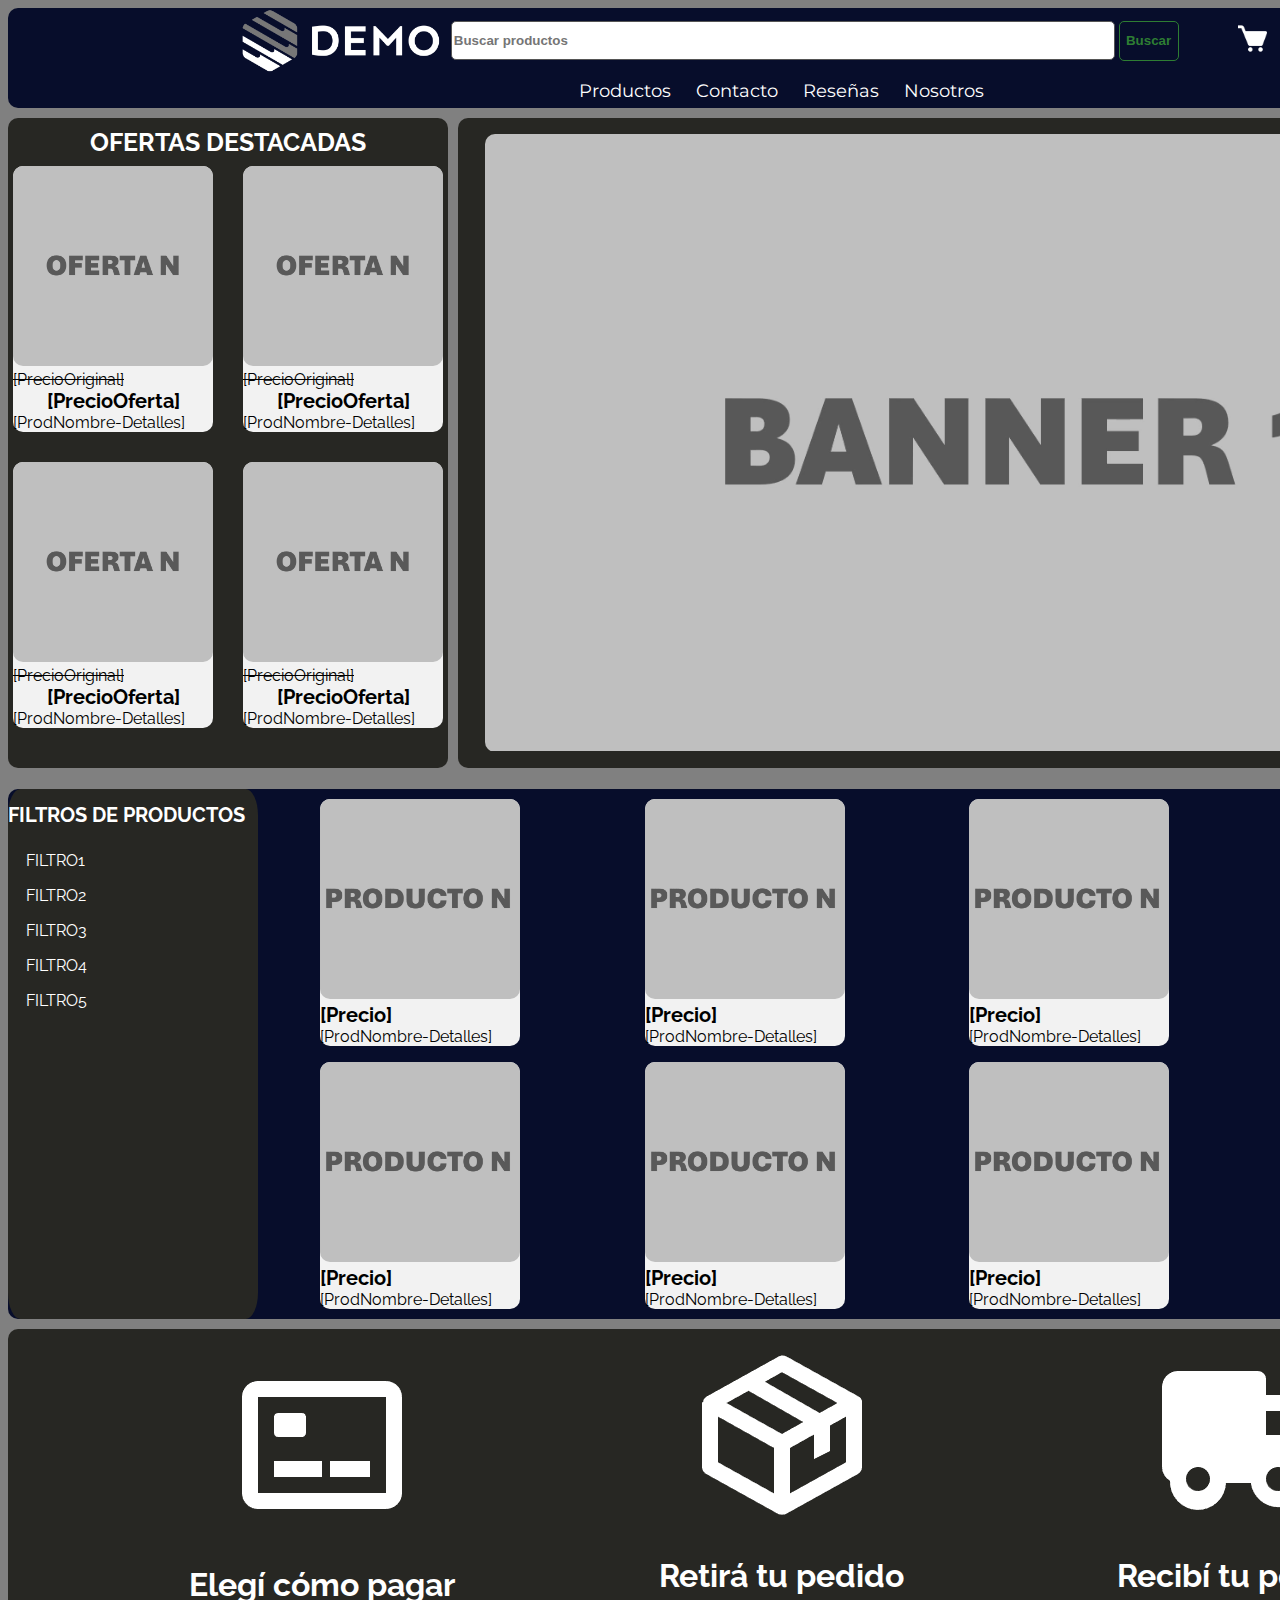
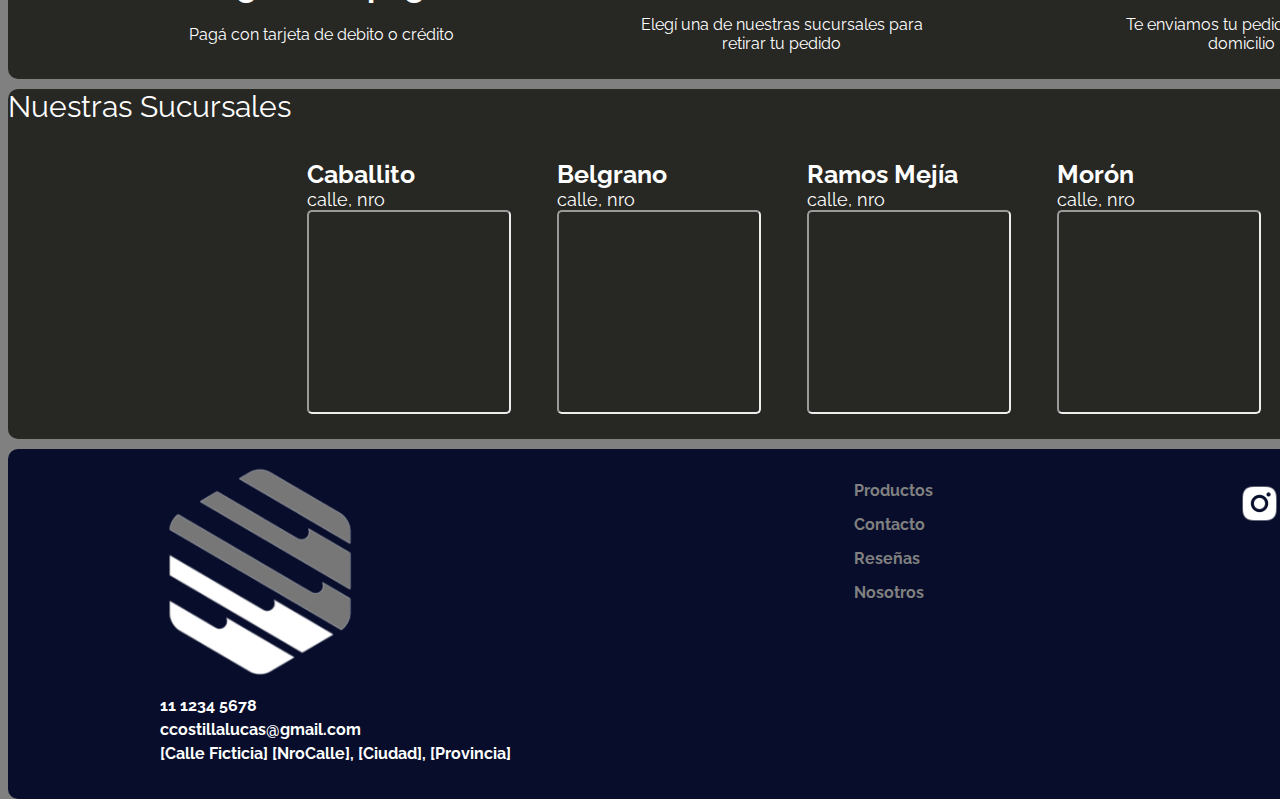
<file: index.html>
<!DOCTYPE html>
<html lang="es">
<head>
    <meta charset="UTF-8">
    <meta name="viewport" content="width=device-width, initial-scale=1.0">

    <link rel="stylesheet" href="css/styles-str.css">
    <link rel="stylesheet" href="css/styles-header.css">
    <link rel="stylesheet" href="css/styles-sucurs.css">
    <link rel="stylesheet" href="css/styles-footer.css">
    <link rel="stylesheet" href="css/styles-aside.css">



    <link rel="icon" type="image/png" href="images/logo/favicon.png">
    <title>DEMO</title>
    <link rel="preconnect" href="https://fonts.googleapis.com">
    <link rel="preconnect" href="https://fonts.gstatic.com" crossorigin>
    <link href="https://fonts.googleapis.com/css2?family=Montserrat:ital,wght@0,100..900;1,100..900&family=Nunito:ital,wght@0,200..1000;1,200..1000&family=Raleway:ital,wght@0,100..900;1,100..900&display=swap" rel="stylesheet">
</head>

<body>

    <div class="gridcontainerstrc">

        <header class="item header">   
    
            <div class="logomenu">

                <div class="div-logo">
                    <a href="index.html"><img src="images/logo/DEMOLOG.png" alt="LOGO" class="imglogo"></a>
                </div>
                
                <div class="campobusq">
                    <form action="#">
                        <input type="text" id="form-barra" placeholder="Buscar productos">
                        <input type="submit" id="form-bot" value="Buscar" placeholder="Buscar">
                    </form>    
                </div>

                <div class="men-car-user">
                    <a href="#"><img src="images/iconos/cart[240].png" alt="carrito compras" class="cartimg"></a>
                    <a href="#"><img src="images/iconos/user[240].png" alt="icono de usuario" class="userico"></a>
                </div>
            </div>

            <nav class="menu"> 
                <ul class="navmenu">
                    <li><a href="#">Productos</a></li>
                    <li><a href="https://lucasleonel4.github.io/DEMOPAG-CONTACT/">Contacto</a></li>
                    <li><a href="#">Reseñas</a></li>
                    <li><a href="#">Nosotros</a></li>
                </ul>
            </nav>
    
        </header>

        <aside class="item aside">
            <h1> OFERTAS DESTACADAS</h1>
            <div class="aside-productos">
                <div class="OfertaPPAl-DIV">
                    <div class="OfertaPPAl-Elemn"> 
                        <a href="#"><img src="images/Ofertas-Productos/D2.PNG" alt="Oferta1">
                            <div class="OfertaPPAl-Elemns-Text"></a>
                            <span>[PrecioOriginal]</span>
                            <h1>[PrecioOferta]</h1>
                            <p>[ProdNombre-Detalles]</p>
                        </div>
                    </div>
                </div>

                <div class="OfertaPPAl-DIV">
                    <div class="OfertaPPAl-Elemn"> 
                        <a href="#"><img src="images/Ofertas-Productos/D2.PNG" alt="Oferta1"></a>
                        <div class="OfertaPPAl-Elemns-Text"> 
                            <span>[PrecioOriginal]</span>
                            <h1>[PrecioOferta]</h1>
                            <p>[ProdNombre-Detalles]</p>
                        </div>
                    </div>
                </div>

                <div class="OfertaPPAl-DIV">
                    <div class="OfertaPPAl-Elemn"> 
                        <a href="#"><img src="images/Ofertas-Productos/D2.PNG" alt="Oferta1"></a>
                        <div class="OfertaPPAl-Elemns-Text"> 
                            <span>[PrecioOriginal]</span>
                            <h1>[PrecioOferta]</h1>
                            <p>[ProdNombre-Detalles]</p>
                        </div>
                    </div>
                </div>

                <div class="OfertaPPAl-DIV">
                    <div class="OfertaPPAl-Elemn"> 
                        <a href="#"><img src="images/Ofertas-Productos/D2.PNG" alt="Oferta1"></a>
                        <div class="OfertaPPAl-Elemns-Text"> 
                            <span>[PrecioOriginal]</span>
                            <h1>[PrecioOferta]</h1>
                            <p>[ProdNombre-Detalles]</p>
                        </div>
                    </div>
                </div>

            </div>
        </aside>
        
        <div class="item carrus-right">
            <div class="carrusel-div">
                <video autoplay loop muted >
                    <source src="videos/CarruselDemo/Carrousel.mp4" type="video/mp4">
                </video>
            </div>
        </div>

        <main class="item main">

            <div class="productos-generales"><!-- SECCION PRODUCTOS GENERALES / COSTADO IZQUIEDO CON CATEGORIAS -->
               <div class="div-main-prod-filt">
                <h1>FILTROS DE PRODUCTOS</h1> 
                <ul>
                    <li><a href="#">FILTRO1</a></li>
                    <li><a href="#">FILTRO2</a></li>
                    <li><a href="#">FILTRO3</a></li>
                    <li><a href="#">FILTRO4</a></li>
                    <li><a href="#">FILTRO5</a></li>
                </ul>
               </div>
               <div class="div-main-prod">

                <div class="prod-div">
                    <div class="OfertaPPAl-Elemn"> 
                        <a href="#"><img src="images/Ofertas-Productos/D1.PNG" alt="Oferta1"></a>
                        <div class="OfertaPPAl-Elemns-Text"> 
                            <h1>[Precio]</h1>
                            <p>[ProdNombre-Detalles]</p>
                        </div>
                    </div>
    
                    <div class="OfertaPPAl-Elemn"> 
                        <a href="#"><img src="images/Ofertas-Productos/D1.PNG" alt="Oferta1"></a>
                        <div class="OfertaPPAl-Elemns-Text"> 
                            <h1>[Precio]</h1>
                            <p>[ProdNombre-Detalles]</p>
                        </div>
                    </div>

                    <div class="OfertaPPAl-Elemn"> 
                        <a href="#"><img src="images/Ofertas-Productos/D1.PNG" alt="Oferta1"></a>
                        <div class="OfertaPPAl-Elemns-Text"> 
                            <h1>[Precio]</h1>
                            <p>[ProdNombre-Detalles]</p>
                        </div>
                    </div>
    
                    <div class="OfertaPPAl-Elemn"> 
                        <a href="#"><img src="images/Ofertas-Productos/D1.PNG" alt="Oferta1"></a>
                        <div class="OfertaPPAl-Elemns-Text"> 
                            <h1>[Precio]</h1>
                            <p>[ProdNombre-Detalles]</p>
                        </div>
                    </div>
                </div>

                <div class="prod-div">
                    <div class="OfertaPPAl-Elemn"> 
                        <a href="#"><img src="images/Ofertas-Productos/D1.PNG" alt="Oferta1"></a>
                        <div class="OfertaPPAl-Elemns-Text"> 
                            <h1>[Precio]</h1>
                            <p>[ProdNombre-Detalles]</p>
                        </div>
                    </div>
    
                    <div class="OfertaPPAl-Elemn"> 
                        <a href="#"><img src="images/Ofertas-Productos/D1.PNG" alt="Oferta1"></a>
                        <div class="OfertaPPAl-Elemns-Text"> 
                            <h1>[Precio]</h1>
                            <p>[ProdNombre-Detalles]</p>
                        </div>
                    </div>

                    <div class="OfertaPPAl-Elemn"> 
                        <a href="#"><img src="images/Ofertas-Productos/D1.PNG" alt="Oferta1"></a>
                        <div class="OfertaPPAl-Elemns-Text"> 
                            <h1>[Precio]</h1>
                            <p>[ProdNombre-Detalles]</p>
                        </div>
                    </div>
    
                    <div class="OfertaPPAl-Elemn"> 
                        <a href="#"><img src="images/Ofertas-Productos/D1.PNG" alt="Oferta1"></a>
                        <div class="OfertaPPAl-Elemns-Text"> 
                            <h1>[Precio]</h1>
                            <p>[ProdNombre-Detalles]</p>
                        </div>
                    </div>
                </div>
               </div>
            </div>
        </main>

        <div class="item info"> 

            <div class="info-item">
                <div class="img-info">
                    <img src="/images/iconos/pago/credit-card-front-regular-240.png" alt="tarjeta">
                </div>
                <div class="text-info"> 
                    <h1>Elegí cómo pagar</h1>
                    <p>Pagá con tarjeta de debito o crédito</p>
                </div>
            </div>

            <div class="info-item">
                <div class="img-info">
                    <img src="/images/iconos/pago/package-regular-240.png" alt="tarjeta">
                </div>
                <div class="text-info"> 
                    <h1>Retirá tu pedido</h1>
                    <p>Elegí una de nuestras sucursales para retirar tu pedido</p>
                </div>
            </div>

            <div class="info-item">
                <div class="img-info">
                    <img src="/images/iconos/pago/truck-solid-240.png" alt="tarjeta">
                </div>
                <div class="text-info"> 
                    <h1>Recibí tu pedido</h1>
                    <p>Te enviamos tu pedido hasta tu domicilio</p>
                </div>
            </div>

        </div>

        <div class="item sucurs">
            <h1>Nuestras Sucursales</h1>
            <div class="sucurs-maps">
                <div class="dir-sucurs">
                    <h2>Caballito</h2>
                        <span>calle, nro</span>
                        <div class="map">
                            <iframe src="https://www.google.com/maps/embed?pb=!1m18!1m12!1m3!1d13134.023276699138!2d-58.45502992178826!3d-34.61665581719244!2m3!1f0!2f0!3f0!3m2!1i1024!2i768!4f13.1!3m3!1m2!1s0x95bcca3911f8ab2d%3A0x27b394c2f3d87d2d!2sCaballito%2C%20Cdad.%20Aut%C3%B3noma%20de%20Buenos%20Aires!5e0!3m2!1ses-419!2sar!4v1730433980922!5m2!1ses-419!2sar" allowfullscreen="" loading="lazy" referrerpolicy="no-referrer-when-downgrade" class="ifr-map">
                            </iframe>
                        </div>
                </div>
    
                <div class="dir-sucurs">
                    <h2>Belgrano</h2>
                    <span>calle, nro</span>
                    <div class="map">
                        <iframe src="https://www.google.com/maps/embed?pb=!1m18!1m12!1m3!1d26286.85904239844!2d-58.47181456867679!3d-34.557166249966194!2m3!1f0!2f0!3f0!3m2!1i1024!2i768!4f13.1!3m3!1m2!1s0x95bcb5d28526611d%3A0xbcb585a9ddc70069!2sBelgrano%2C%20Cdad.%20Aut%C3%B3noma%20de%20Buenos%20Aires!5e0!3m2!1ses-419!2sar!4v1730434526650!5m2!1ses-419!2sar" allowfullscreen="" loading="lazy" referrerpolicy="no-referrer-when-downgrade" class="ifr-map"></iframe>
                    </div>
                 </div>
    
                <div class="dir-sucurs">
                    <h2>Ramos Mejía</h2>
                    <span>calle, nro</span>
                    <div class="map">
                        <iframe src="https://www.google.com/maps/embed?pb=!1m18!1m12!1m3!1d26256.257909088312!2d-58.5581494!3d-34.65388875000001!2m3!1f0!2f0!3f0!3m2!1i1024!2i768!4f13.1!3m3!1m2!1s0x95bcc7d93bab75a3%3A0xaafe140bc9dea3db!2sB1704%20Ramos%20Mej%C3%ADa%2C%20Provincia%20de%20Buenos%20Aires!5e0!3m2!1ses-419!2sar!4v1730434827419!5m2!1ses-419!2sar" allowfullscreen="" loading="lazy" referrerpolicy="no-referrer-when-downgrade" class="ifr-map"></iframe>
                    </div>
                </div>
    
                <div class="dir-sucurs">
                    <h2>Morón</h2>
                    <span>calle, nro</span>
                    <div class="map">
                        <iframe src="https://www.google.com/maps/embed?pb=!1m18!1m12!1m3!1d52503.127776131296!2d-58.65771952710043!3d-34.668704477275014!2m3!1f0!2f0!3f0!3m2!1i1024!2i768!4f13.1!3m3!1m2!1s0x95bcc76f57e3be01%3A0xa488fcdcec5b600f!2sB1708%20Mor%C3%B3n%2C%20Provincia%20de%20Buenos%20Aires!5e0!3m2!1ses-419!2sar!4v1730434895156!5m2!1ses-419!2sar" allowfullscreen="" loading="lazy" referrerpolicy="no-referrer-when-downgrade" class="ifr-map"></iframe>
                    </div>
                </div>
            </div>
        </div>

        <footer class="item footer">
            <div class="footer-content">
                <div class="divfoot-datos">
                    <img src="images/logo/favicon.png" alt="logo">
                    <span><a href="tel:+541112345678">11 1234 5678</a></span>
                    <span><a id="maillink" href="mailto:ccostillalucas@gmail.com">ccostillalucas@gmail.com</a></span>
                    <span> [Calle Ficticia] [NroCalle], [Ciudad], [Provincia]</span>
                </div>
                <div class="divfoot-nav">
                    <ul class="foot-men">
                        <li><a href="#">Productos</a></li>
                        <li><a href="https://lucasleonel4.github.io/DEMOPAG-CONTACT/">Contacto</a></li>
                        <li><a href="#">Reseñas</a></li>
                        <li><a href="#">Nosotros</a></li>
                    </ul>
                </div>
                <div class="divfoot-redes">
                    <div class="divfoot-redes-conten">
                        <a href="https://www.instagram.com/?hl=es" target="blank"><img src="/images/iconos/redes/inst2.png" alt="Instagram "></a>
                        <a href="https://www.facebook.com/?locale=es_LA" target="blank"><img src="/images/iconos/redes/face1.png" alt="Facebook"></a>
                        <a href="https://www.youtube.com/" target="blank"><img src="images/iconos/redes/yt1.png" alt="Youtube"></a>    
                    </div>
                </div>
            </div>
        </footer>
    </div>

</body>
</html>
</file>
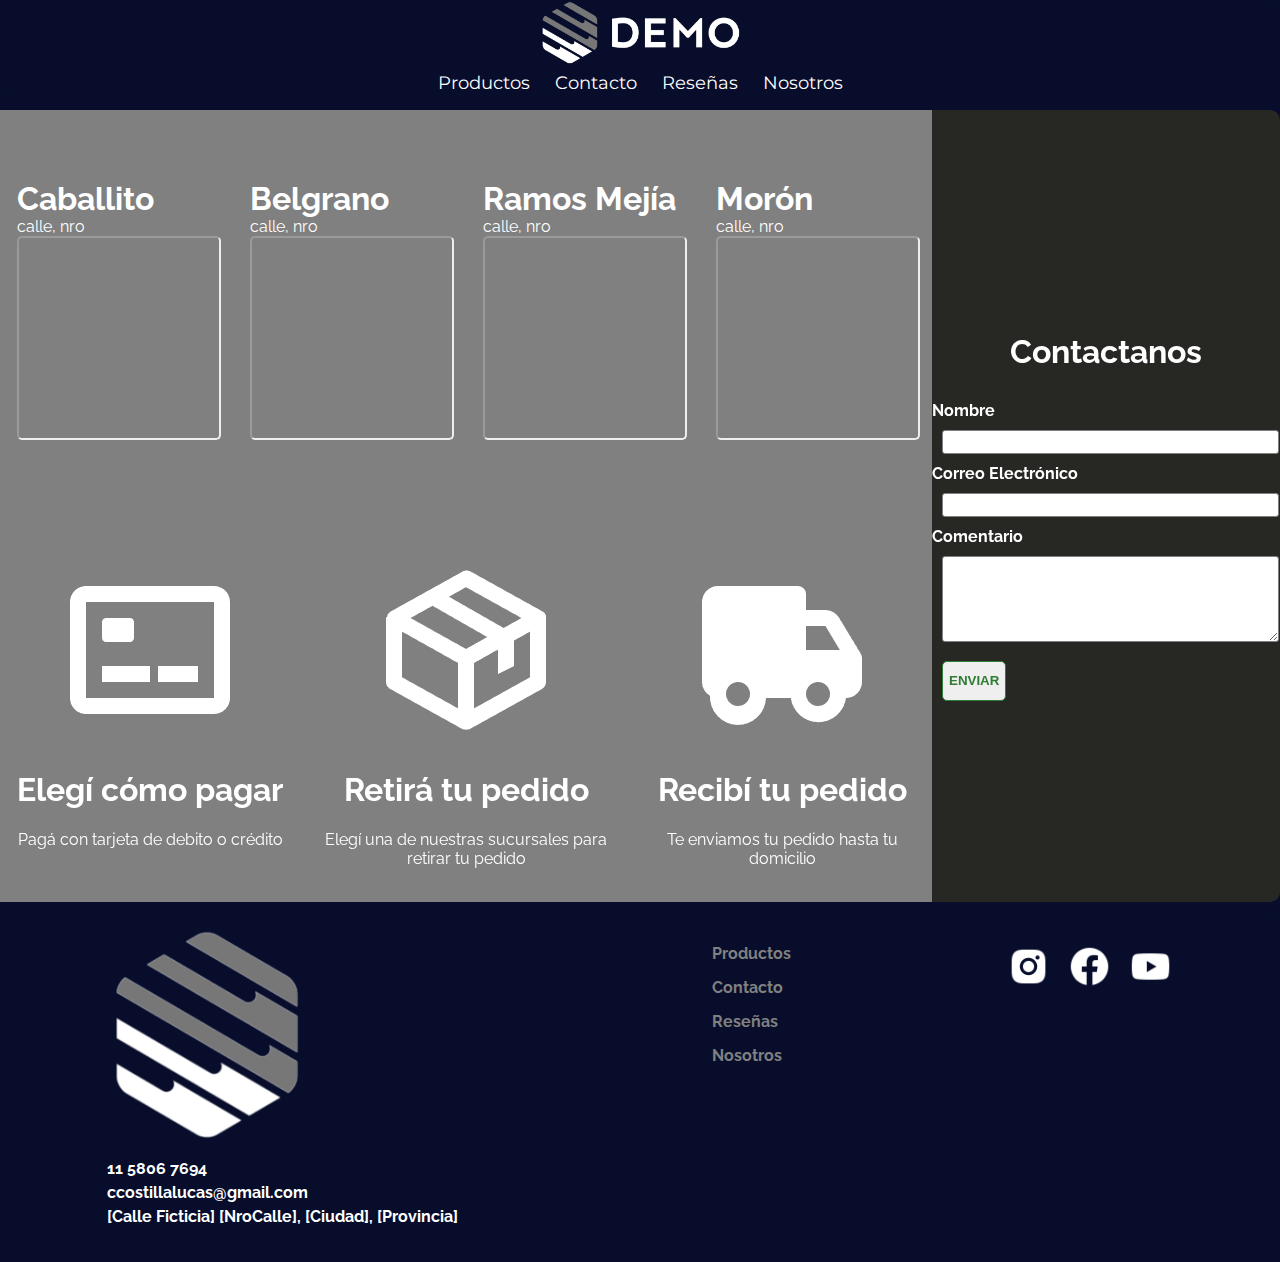
<file: contacto.html>
<!DOCTYPE html>
<html lang="es">
<head>
    <meta charset="UTF-8">
    <meta name="viewport" content="width=device-width, initial-scale=1.0">

    <link rel="stylesheet" href="css/pagcontacto/c-styles-str.css">
    <link rel="stylesheet" href="css/pagcontacto/c-styles-footer.css">
    <link rel="stylesheet" href="css/pagcontacto/c-styles-header.css">
    <link rel="stylesheet" href="css/pagcontacto/c-styles-sucurs.css">

    <link rel="icon" type="image/png" href="images/logo/favicon.png">
    <title>DEMO</title>
    <link rel="preconnect" href="https://fonts.googleapis.com">
    <link rel="preconnect" href="https://fonts.gstatic.com" crossorigin>
    <link href="https://fonts.googleapis.com/css2?family=Montserrat:ital,wght@0,100..900;1,100..900&family=Nunito:ital,wght@0,200..1000;1,200..1000&family=Raleway:ital,wght@0,100..900;1,100..900&display=swap" rel="stylesheet">
</head>

<body>

    <div class="gridcontainerstrc">

        <header class="item header">   

            <div class="logomenu">

                <div class="div-logo">
                    <a href="index.html"><img src="images/logo/DEMOLOG.png" alt="LOGO" class="imglogo"></a>
                </div>
            </div>

            <nav class="menu"> 
                <ul class="navmenu">
                    <li><a href="#">Productos</a></li>
                    <li><a href="pages/contacto/contactopag.html">Contacto</a></li>
                    <li><a href="#">Reseñas</a></li>
                    <li><a href="#">Nosotros</a></li>
                </ul>
            </nav>
    
        </header>


        <main class="item main">
            <div class="infoppal">

                <div class="sucs">

                    <div class="sucu2">
                        <div class="texto2">
                            <h1>Caballito</h1>
                            <p>calle, nro</p>
                        </div>
                        <div class="mapa2"> 
                            <iframe src="https://www.google.com/maps/embed?pb=!1m18!1m12!1m3!1d13134.023276699138!2d-58.45502992178826!3d-34.61665581719244!2m3!1f0!2f0!3f0!3m2!1i1024!2i768!4f13.1!3m3!1m2!1s0x95bcca3911f8ab2d%3A0x27b394c2f3d87d2d!2sCaballito%2C%20Cdad.%20Aut%C3%B3noma%20de%20Buenos%20Aires!5e0!3m2!1ses-419!2sar!4v1730433980922!5m2!1ses-419!2sar" allowfullscreen="" loading="lazy" referrerpolicy="no-referrer-when-downgrade" class="ifr-map">
                            </iframe>
                        </div>
                    </div>


                    <div class="sucu2">
                        <div class="texto2">
                            <h1>Belgrano</h1>
                            <p>calle, nro</p>
                        </div>
                        <div class="mapa2"> 
                            <iframe src="https://www.google.com/maps/embed?pb=!1m18!1m12!1m3!1d26286.85904239844!2d-58.47181456867679!3d-34.557166249966194!2m3!1f0!2f0!3f0!3m2!1i1024!2i768!4f13.1!3m3!1m2!1s0x95bcb5d28526611d%3A0xbcb585a9ddc70069!2sBelgrano%2C%20Cdad.%20Aut%C3%B3noma%20de%20Buenos%20Aires!5e0!3m2!1ses-419!2sar!4v1730434526650!5m2!1ses-419!2sar" allowfullscreen="" loading="lazy" referrerpolicy="no-referrer-when-downgrade" class="ifr-map"></iframe>
                            </iframe>
                        </div>
                    </div>

                    <div class="sucu2">
                        <div class="texto2">
                            <h1>Ramos Mejía</h1>
                            <p>calle, nro</p>
                        </div>
                        <div class="mapa2"> 
                            <iframe src="https://www.google.com/maps/embed?pb=!1m18!1m12!1m3!1d26256.257909088312!2d-58.5581494!3d-34.65388875000001!2m3!1f0!2f0!3f0!3m2!1i1024!2i768!4f13.1!3m3!1m2!1s0x95bcc7d93bab75a3%3A0xaafe140bc9dea3db!2sB1704%20Ramos%20Mej%C3%ADa%2C%20Provincia%20de%20Buenos%20Aires!5e0!3m2!1ses-419!2sar!4v1730434827419!5m2!1ses-419!2sarr" allowfullscreen="" loading="lazy" referrerpolicy="no-referrer-when-downgrade" class="ifr-map">
                            </iframe>
                        </div>
                    </div>

                    <div class="sucu2">
                        <div class="texto2">
                            <h1>Morón</h1>
                            <p>calle, nro</p>
                        </div>
                        <div class="mapa2"> 
                            <iframe src="https://www.google.com/maps/embed?pb=!1m18!1m12!1m3!1d52503.127776131296!2d-58.65771952710043!3d-34.668704477275014!2m3!1f0!2f0!3f0!3m2!1i1024!2i768!4f13.1!3m3!1m2!1s0x95bcc76f57e3be01%3A0xa488fcdcec5b600f!2sB1708%20Mor%C3%B3n%2C%20Provincia%20de%20Buenos%20Aires!5e0!3m2!1ses-419!2sar!4v1730434895156!5m2!1ses-419!2sar" allowfullscreen="" loading="lazy" referrerpolicy="no-referrer-when-downgrade" class="ifr-map">
                            </iframe>
                        </div>
                    </div>
                </div>

                <div class="info-formas">

                    <div class="info-item">
                        <div class="img-info">
                            <img src="/images/iconos/pago/credit-card-front-regular-240.png" alt="tarjeta">
                        </div>
                        <div class="text-info"> 
                            <h1>Elegí cómo pagar</h1>
                            <p>Pagá con tarjeta de debito o crédito</p>
                        </div>
                    </div>

                    <div class="info-item">
                        <div class="img-info">
                            <img src="/images/iconos/pago/package-regular-240.png" alt="tarjeta">
                        </div>
                        <div class="text-info"> 
                            <h1>Retirá tu pedido</h1>
                            <p>Elegí una de nuestras sucursales para retirar tu pedido</p>
                        </div>
                    </div>

                    <div class="info-item">
                        <div class="img-info">
                            <img src="/images/iconos/pago/truck-solid-240.png" alt="tarjeta">
                        </div>
                        <div class="text-info"> 
                            <h1>Recibí tu pedido</h1>
                            <p>Te enviamos tu pedido hasta tu domicilio</p>
                        </div>
                    </div>

                </div>
            </div>

            <div class="div-formulario">
                <h1>Contactanos</h1>
                <div class="formul">
                    <form action="https://formspree.io/f/mgveaddy" method="post" id="Formulario">
                        <h2>Nombre</h2>
                        <input type="text" name="Nombre" required maxlength="50" class="camp CampoForm">
    
                        <h2>Correo Electrónico</h2>
                        <input type="email" name="CorreoElectronico" required maxlength="50" class="camp CampoForm">
                        
                        <h2>Comentario</h2>
                        <textarea name="Comentario" row="80" cols="40" class="camp ComentForm" maxlength="250" required></textarea>
                        <input type="submit" value="ENVIAR" id="enviarbot">
                    </form>
                </div>
            </div>
        </main>



        <footer class="item footer">
            <div class="footer-content">
                <div class="divfoot-datos">
                    <img src="images/logo/favicon.png" alt="logo">
                    <span><a href="tel:+541112345678">11 5806 7694</a></span>
                    <span><a id="maillink" href="mailto:ccostillalucas@gmail.com">ccostillalucas@gmail.com</a></span>
                    <span> [Calle Ficticia] [NroCalle], [Ciudad], [Provincia]</span>
                </div>
                <div class="divfoot-nav">
                    <ul class="foot-men">
                        <li><a href="#">Productos</a></li>
                        <li><a href="#">Contacto</a></li>
                        <li><a href="#">Reseñas</a></li>
                        <li><a href="#">Nosotros</a></li>
                    </ul>
                </div>
                <div class="divfoot-redes">
                    <div class="divfoot-redes-conten">
                        <a href="https://www.instagram.com/?hl=es" target="blank"><img src="/images/iconos/redes/inst2.png" alt="Instagram "></a>
                        <a href="https://www.facebook.com/?locale=es_LA" target="blank"><img src="/images/iconos/redes/face1.png" alt="Facebook"></a>
                        <a href="https://www.youtube.com/" target="blank"><img src="images/iconos/redes/yt1.png" alt="Youtube"></a>    
                    </div>
                </div>
            </div>
        </footer>




    </div>

</body>


</html>
</file>
<file: css/styles-str.css>
:root
{
    --azulppal: #070D2B; /* 232D4F */
    --grisppal:  #272723;
    --verdeppal: #2E7D33;
    font-family: "Raleway", sans-serif;
}

.gridcontainerstrc
{
    display:grid;
    grid-template-columns: 440px 1fr;
    grid-template-rows: 100px 650px auto 350px 350px 350px;
    grid-template-areas:"header header"
                        "left carrousel"
                        "main main"
                        "info info"
                        "sucur sucur"
                        "footer footer";
    grid-gap: 10px; /* IGUAL RESULTADO CON gap: 10px; */
    height: 100vh;

}

body{
    background-color: grey;
}

.header  /* Se puede borrar, ya que se dispuso en la hoja css específica para el header */
{
    background-color: var(--azulppal);
    grid-area: header;
    display: flex;
    flex-direction: column;
    /* flex-grow: 1; → No sirve para nada*/
    font-family: "Montserrat", sans-serif;
    /* border-radius: 10px; → Aplicar luego y dar el color azul marino especifico*/
    /* o bien darle a la parte del logo y barra de busqueda el color azul y colo gris para el nav */
}


.main
{
    margin-top: 0.7em;
    grid-area: main;
    display: flex;
    flex-direction: column;
    background-color: var(--azulppal);

}

.carrus-right
{
    grid-area: carrousel;
    display: flex;
    flex-direction: row;
    justify-content: center;
    align-items: center;
    background-color: var(--grisppal);
}

.aside /* Alguna oferta especial a la izquieda, a derecha carrucel de bootstrap con imagenes generales abajo main*/
{   
    grid-area: left;
    background-color: var(--grisppal);
}

.footer
{
    grid-area: footer;
    background-color: var(--azulppal);
}

.item{
/*     background-color: var(--azulppal); */
    /* padding: 10px; */
    border-radius: 10px;
    color: white;
} 

.carrusel-div
{
    height: 95%;
    width: 95%;
    text-align: center;
}

.carrusel-div video
{
    height: 100%;
    border-radius: 10px;
}



.productos-generales
{
    display: grid;
    grid-template-columns: 250px 1fr;
    grid-template-rows: auto;
    grid-template-areas: 
                        "filtro productos"
}

.div-main-prod-filt
{
    grid-area: filtro;
    background-color: var(--grisppal);
    border-radius: 5%;
    
}

.div-main-prod-filt h1
{
    font-size: 20px;
}

.div-main-prod-filt ul
{
    list-style: none;
    padding: 0;
}

.div-main-prod-filt li
{
    padding: 8px;
}


.div-main-prod-filt a
{
    text-decoration: none;
    color: white;
    padding: 10px;
}


.div-main-prod
{
    grid-area: productos;
    display: flex;
    flex-direction: row;
    justify-content: space-around;
    align-content: center;
    flex-wrap: wrap;
    margin: 10px 0;
    gap: 1em;

}

.prod-div
{
    display: flex;
    width: 100%;
    flex-direction: row;
    justify-content: space-around;

}


.info
{
    grid-area: info;
    background-color: var(--grisppal);
    display: flex;
    align-items: center;
    justify-content: center;
    gap: 10em;
    flex-direction: row;
}



.info-item
{
    display: flex;
    flex-direction: column;
    justify-content: center;
    align-items: center;
    width: 300px;
}

.text-info
{
    text-align: center;
}
</file>
<file: css/styles-header.css>
.header
{
    grid-area: header;
    display: flex;
    flex-direction: column;
    /* flex-grow: 1; → No sirve para nada*/
    font-family: "Montserrat", sans-serif;
    /* border-radius: 10px; → Aplicar luego y dar el color azul marino especifico*/
    /* o bien darle a la parte del logo y barra de busqueda el color azul y colo gris para el nav */
    overflow: hidden;
}

.menu{
    display: flex;
    justify-content: center;
    align-items: center;

    height: 35%;
    width: 100%;
}

.navmenu{
    display: flex;
    flex-direction: row;
    justify-content: center;
    align-items: flex-start;
    list-style: none;
    gap: 25px;
    padding: 0;
    margin: 0;
}

.navmenu>li
{
    text-decoration: none;
    font-size: 18px;
}

.navmenu>li>a
{
    text-decoration: none;
    color:white;
}

.logomenu
{
    width: 100%;
    height: 65%;
    display: flex;
    flex-direction: row;
    justify-content: center;
    gap:10px;
}


.imglogo
{
    height: 100%;
}


.campobusq
{
    height: 100%;
    width: 50%;
    align-content: center;
    overflow: hidden;
}

#form-barra
{
    height: 35px;
    width: 85%;
    border-radius: 5px;
    border: 1.5px solid #555555;
    color: #555555;
    font-weight: bold;
}

#form-bot
{
    height: 40px;
    width: 60px;
    border-radius: 5px;
    border: 1px solid #2E7D33;
    color: #2E7D33;  
    font-weight: bolder;
    background-color: var(--azulppal)
    
}

.men-car-user
{
    grid-area: carrito;
    display: inline-flex;
    flex-direction: row;
    justify-content: flex-start;
    align-items: center;
    gap: 20px;
    margin: 0px;
    padding: 0px;
}

.cartimg
{
    height: 35px;
}

.userico
{
    height: 35px;
}
</file>
<file: css/styles-sucurs.css>
.sucurs
{
    grid-area: sucur;
    display: flex;
    flex-direction: column;
    justify-content: center;
    align-items: center;
    padding: 0px;
    margin: 0px;
    background-color: var(--grisppal);
    overflow: hidden;
}

.sucurs>h1
{
    align-self: flex-start;
    font-size: 30px;
    font-weight: normal;
    padding: 0px;
    margin: 0;
    height: 20%;
}

.sucurs-maps
{
    height: 80%;
    width: 100%;
    display: flex;
    flex-direction: row;
    justify-content: center;
    gap: 50px;
}

.dir-sucurs
{
    height: 100%;
    width: 200px;
}

.dir-sucurs>h2
{

    font-weight: bolder;
    font-size: 25px;
    padding: 0px;
    margin:0;
}

.dir-sucurs>span
{
    display: block;
    font-size: 18px;
    padding: 0px;
    margin: 0px;
}

.map
{
    width: 200px;
    height: 200px;
}

.ifr-map
{
    width: 100%;
    height: 100%;
    border-radius: 5px;
}
</file>
<file: css/styles-footer.css>
.footer
{
    grid-area: footer;
    display: flex;
    flex-direction: column;
    align-items: center;
    overflow: hidden;
}


.footer-content
{
    height: 100%;
    width: 100%;
    display: grid;
    grid-template-columns: auto auto auto;
    grid-template-areas: "datos nav redes";
    justify-content: space-around;
}

.divfoot-datos
{
    grid-area: datos;
    font-size: 16px;
    display:flex;
    flex-direction: row;
    justify-content: flex-start;
    padding: 0px;
    margin: 0px;
    gap:5px;

}

.divfoot-datos>img
{
    height: 70%;
}

.divfoot-datos a  /* todos los elementos <a> (enlaces) que son descendientes de un 
                     elemento con la clase divfoot-datos */
{
    text-decoration: none;
    color: white;
}

.divfoot-redes
{
    grid-area: redes;
    display: flex;
    flex-direction: column;
}

.divfoot-redes-conten
{
    margin-top: 2em;
    display: flex;
    flex-direction: row;
    gap: 1em;
    
}

.divfoot-redes-conten>a>img
{
    height: 45px;
}

.divfoot-nav
{
    height: 100%;
    width: 100%;
    grid-area: nav;

}

.foot-men
{
    display:flex;
    flex-direction: column;
    list-style: none;
    gap: 15px;
    margin-top: 2em;
}

.foot-men>li>a
{
    color: gray;
    text-decoration: none;
    font-weight: bolder;
}

.divfoot-datos
{
    display: flex;
    flex-direction: column;
    font-weight: bolder;
}
.divfoot-datos>img
{
    margin: 1em 0em;
    height: 210px;
    width: 200px;
}
</file>
<file: css/styles-aside.css>
.aside h1
{
    padding: 0;
    margin: 2%;
    font-size: 25px;
    text-align: center;
}

.aside-productos
{
    display: flex;
    flex-direction: row;
    justify-content: center;
    gap:30px;
    flex-wrap: wrap;
}

.OfertaPPAl-Elemn
{
    background-color: #F2F2F2;
    border-radius: 10px;
    padding:0 ;
    margin:0 ;
    width: 200px;
    height: auto;
    color: black;
}

.OfertaPPAl-Elemn img
{
    width: 200px;
    border-radius: 10px;
}


.OfertaPPAl-Elemn h1
{
    padding: 0;
    margin: 0;
    font-size: 20px;
    width: auto;
}

.OfertaPPAl-Elemn span
{
    padding: 0;
    margin: 0;
    text-decoration:line-through;

}

.OfertaPPAl-Elemn p
{
    display: inline-block;
    padding: 0;
    margin: 0;
}
</file>
<file: css/pagcontacto/c-styles-str.css>
:root
{
    --azulppal: #070D2B; /* 232D4F */
    --grisppal:  #272723;
    --verdeppal: #2E7D33;
    font-family: "Raleway", sans-serif;
}

.gridcontainerstrc
{
    display:grid;
    grid-template-rows: 100px 88vh 350px;
    grid-template-areas:"header header"
                        "main main"
                        "footer footer";
    grid-gap: 10px; /* IGUAL RESULTADO CON gap: 10px; */
    height: 100vh;
}

body{
    background-color: var(--azulppal);
    padding: 0;
    margin: 0;
}

.header  /* Se puede borrar, ya que se dispuso en la hoja css específica para el header */
{
    background-color: var(--azulppal);
    grid-area: header;
    display: flex;
    flex-direction: column;
    /* flex-grow: 1; → No sirve para nada*/
    font-family: "Montserrat", sans-serif;
    /* border-radius: 10px; → Aplicar luego y dar el color azul marino especifico*/
    /* o bien darle a la parte del logo y barra de busqueda el color azul y colo gris para el nav */
}


.footer
{
    grid-area: footer;
    background-color: var(--azulppal);
}


.item{
/*     background-color: var(--azulppal); */
    /* padding: 10px; */
    border-radius: 10px;
    color: white;
} 

.main
{
grid-area: main;
display: grid;
grid-template-columns: 1.5fr 1fr;
grid-template-areas: "info formulario";
background-color: var(--grisppal);
}

.div-formulario
{
    grid-area: formulario;
    display: flex;
    flex-direction: column;
    justify-content: center;
    align-items: center;
}

.formul h2
{
    font-size: 16px;
    padding: 0;
    margin: 10px 0;
}

.CampoForm
{
    width: 95%;
    height: 20px;
    margin-left: 10px;
}

.ComentForm
{
    width: 95%;
    height: 80px;
    margin-left: 10px;
}

#enviarbot
{
    text-align: center;
    height: 40px;
    border-radius: 5px;
    border: 1px solid #2E7D33;
    color: #2E7D33;  
    font-weight: bolder;
    margin-left: 10px;
    margin-top: 15px;
}

.camp
{
    border-radius: 3px;
    border: gray 1px solid;
}

.infoppal
{
    grid-area: info;
    display: grid;
    grid-template-rows: 1fr 1fr;
    grid-template-areas: 
                        "sucurs"
                        "info";
    background-color: gray;
}

.sucs
{
    grid-area: sucurs;
    display: flex;
    flex-direction: row;
    justify-content: space-around;
    align-items: center;
    flex-wrap: wrap;
    width: 100%;
}

.texto2 h1
{
    margin: 0;
    padding: 0;
}

.texto2 p
{
    margin: 0;
    padding: 0;
}

.mapa2
{
    width: 200px;
    height: 200px;
}


.info-formas
{
    grid-area: info;
    display: flex;
    flex-direction: row;
    align-items: center;
    justify-content: center;
    gap: 10em;
    gap: 1em;
}


.info-item
{
    display: flex;
    flex-direction: column;
    align-items: center;
    width: 300px;
    height: 300px;
}

.text-info
{
    text-align: center;
}
</file>
<file: css/pagcontacto/c-styles-footer.css>
.footer
{
    grid-area: footer;
    display: flex;
    flex-direction: column;
    align-items: center;
    overflow: hidden;
}


.footer-content
{
    height: 100%;
    width: 100%;
    display: grid;
    grid-template-columns: auto auto auto;
    grid-template-areas: "datos nav redes";
    justify-content: space-around;
}

.divfoot-datos
{
    grid-area: datos;
    font-size: 16px;
    display:flex;
    flex-direction: row;
    justify-content: flex-start;
    padding: 0px;
    margin: 0px;
    gap:5px;

}

.divfoot-datos>img
{
    height: 70%;
}

.divfoot-datos a  /* todos los elementos <a> (enlaces) que son descendientes de un 
                     elemento con la clase divfoot-datos */
{
    text-decoration: none;
    color: white;
}

.divfoot-redes
{
    grid-area: redes;
    display: flex;
    flex-direction: column;
}

.divfoot-redes-conten
{
    margin-top: 2em;
    display: flex;
    flex-direction: row;
    gap: 1em;
    
}

.divfoot-redes-conten>a>img
{
    height: 45px;
}

.divfoot-nav
{
    height: 100%;
    width: 100%;
    grid-area: nav;

}

.foot-men
{
    display:flex;
    flex-direction: column;
    list-style: none;
    gap: 15px;
    margin-top: 2em;
}

.foot-men>li>a
{
    color: gray;
    text-decoration: none;
    font-weight: bolder;
}

.divfoot-datos
{
    display: flex;
    flex-direction: column;
    font-weight: bolder;
}
.divfoot-datos>img
{
    margin: 1em 0em;
    height: 210px;
    width: 200px;
}
</file>
<file: css/pagcontacto/c-styles-header.css>
.header
{
    grid-area: header;
    display: flex;
    flex-direction: column;
    /* flex-grow: 1; → No sirve para nada*/
    font-family: "Montserrat", sans-serif;
    /* border-radius: 10px; → Aplicar luego y dar el color azul marino especifico*/
    /* o bien darle a la parte del logo y barra de busqueda el color azul y colo gris para el nav */
    overflow: hidden;
}

.menu{
    display: flex;
    justify-content: center;
    align-items: center;

    height: 35%;
    width: 100%;
}

.navmenu{
    display: flex;
    flex-direction: row;
    justify-content: center;
    align-items: flex-start;
    list-style: none;
    gap: 25px;
    padding: 0;
    margin: 0;
}

.navmenu>li
{
    text-decoration: none;
    font-size: 18px;
}

.navmenu>li>a
{
    text-decoration: none;
    color:white;
}

.logomenu
{
    width: 100%;
    height: 65%;
    display: flex;
    flex-direction: row;
    justify-content: center;
    gap:10px;
}


.imglogo
{
    height: 100%;
}


.campobusq
{
    height: 100%;
    width: 50%;
    align-content: center;
    overflow: hidden;
}

#form-barra
{
    height: 35px;
    width: 85%;
    border-radius: 5px;
    border: 1.5px solid #555555;
    color: #555555;
    font-weight: bold;
}

#form-bot
{
    height: 40px;
    width: 60px;
    border-radius: 5px;
    border: 1px solid #2E7D33;
    color: #2E7D33;  
    font-weight: bolder;
    background-color: var(--azulppal)
    
}

.men-car-user
{
    grid-area: carrito;
    display: inline-flex;
    flex-direction: row;
    justify-content: flex-start;
    align-items: center;
    gap: 20px;
    margin: 0px;
    padding: 0px;
}

.cartimg
{
    height: 35px;
}

.userico
{
    height: 35px;
}
</file>
<file: css/pagcontacto/c-styles-sucurs.css>
.sucurs
{
    grid-area: sucur;
    display: flex;
    flex-direction: column;
    justify-content: center;
    align-items: center;
    padding: 0px;
    margin: 0px;
    background-color: var(--grisppal);
    overflow: hidden;
}

.sucurs>h1
{
    align-self: flex-start;
    font-size: 30px;
    font-weight: normal;
    padding: 0px;
    margin: 0;
    height: 20%;
}

.sucurs-maps
{
    height: 80%;
    width: 100%;
    display: flex;
    flex-direction: row;
    justify-content: center;
    gap: 50px;
}

.dir-sucurs
{
    height: 100%;
    width: 200px;
}

.dir-sucurs>h2
{

    font-weight: bolder;
    font-size: 25px;
    padding: 0px;
    margin:0;
}

.dir-sucurs>span
{
    display: block;
    font-size: 18px;
    padding: 0px;
    margin: 0px;
}

.map
{
    width: 200px;
    height: 200px;
}

.ifr-map
{
    width: 100%;
    height: 100%;
    border-radius: 5px;
}
</file>
